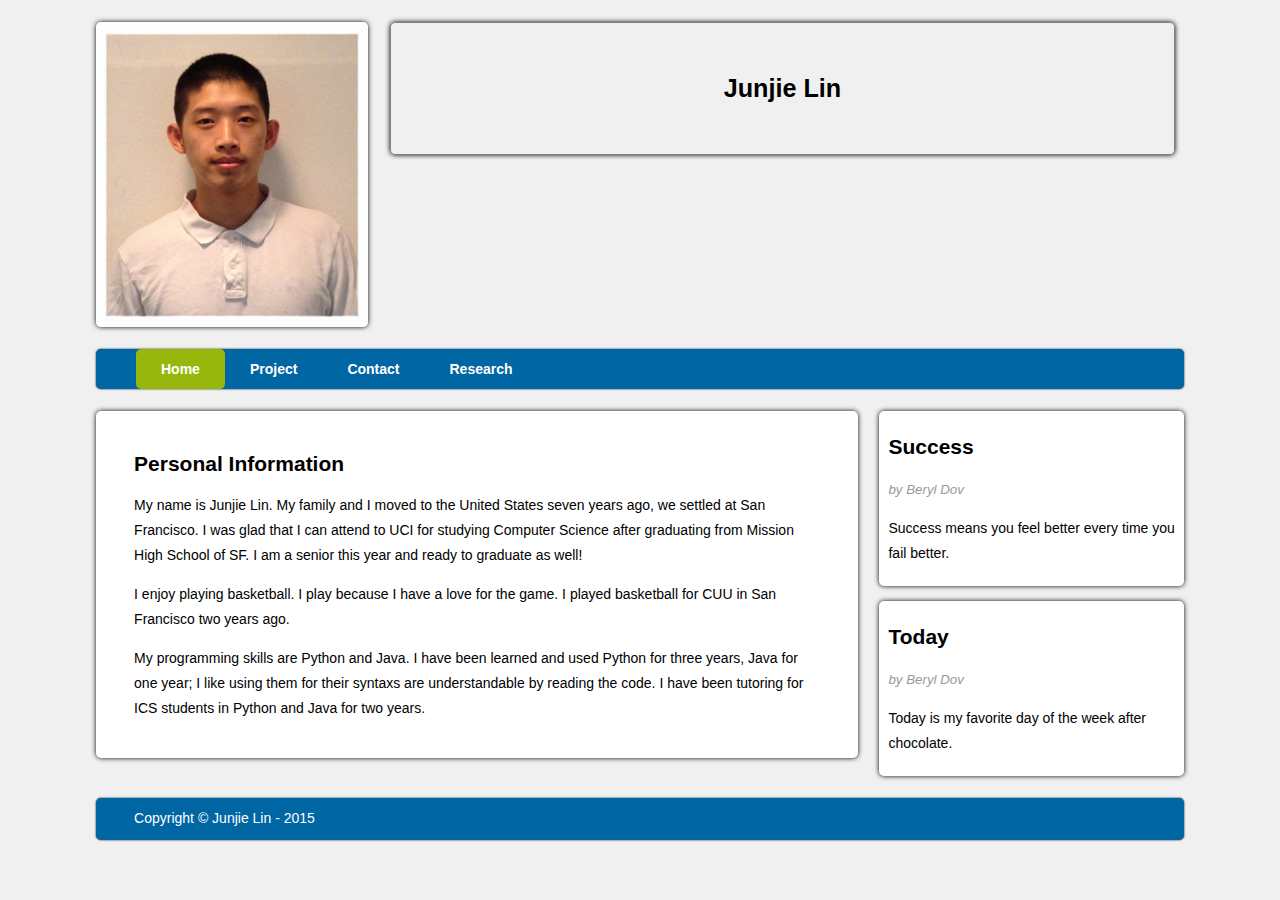
<file: index.html>
<!--
// bio.html
// INF133: Midterm Assignment
// Coded by Junjie Lin(id:25792830), November 2015
// Quote/poem are written by Smartass Rabbi (http://hellopoetry.com/collection/843/10-word-poems/)
-->
<!DOCTYPE html>
<html lang="en">
<head>
	<title>Responsive Web Design - Bio</title>
	<meta charset="utf-8" />
	<!--meta author="junjielin" /-->
	<meta name="author" content="Junjie Lin" />
	<link rel="stylesheet" href="css/style.css" type="text/css" />
	<meta name="viewport" content="width=device-width, initial-scale=1.0">

	<!--script src="js/bio_script.js"></script-->
</head>

<body class="body">
	<header class="mainHeader">
		<div class="top">
			<img src="img/jl.jpg" />
			<div>
				<p>Junjie Lin</p>
			</div>
		</div>
		<nav><ul>
			<li class="active"><a href="index.html">Home</a></li>
			<li><a href="project.html">Project</a></li>
			<li><a href="contact.html">Contact</a></li>
			<li><a href="final-project.html">Research</a></li>
		</ul></nav>
	</header>
	
	<div class="content">
		<article class="topContent">
			<header>
				<h2>Personal Information<h2>
			</header>
			<content>
				<p>My name is Junjie Lin. My family and I moved to the United States seven years ago, 
					we settled at San Francisco. I was glad that I can attend to UCI for studying Computer Science 
					after graduating from Mission High School of SF. I am a senior this year and ready to graduate as well! </p>
				<p>I enjoy playing basketball. I play because I have a love for the game. 
				I played basketball for CUU in San Francisco two years ago.</p>
				<p>My programming skills are Python and Java. I have been learned and used Python for 
					three years, Java for one year; I like using them for their syntaxs are understandable 
					by reading the code. I have been tutoring for ICS students in Python and Java for two years.</p>
			</content>
		</article>
	</div>
	
	<div class="sidebar">
		<aside class="topSidebar">
			<article>
				<h2>Success</h2>
				<p class="post-info">by Beryl Dov</p>
				<p>Success means you feel better every time you fail better.</p>
			</article>
		</aside>
		
		<aside class="bottomSidebar">
			<article>
				<h2>Today</h2>
				<p class="post-info">by Beryl Dov</p>
				<p>Today is my favorite day of the week after chocolate.</p>			
			</article>
		</aside>
	</div>
	
	<footer class="mainFooter">
		<p>Copyright &copy; Junjie Lin - 2015</p>
	</footer>
</body>
</html>
</file>
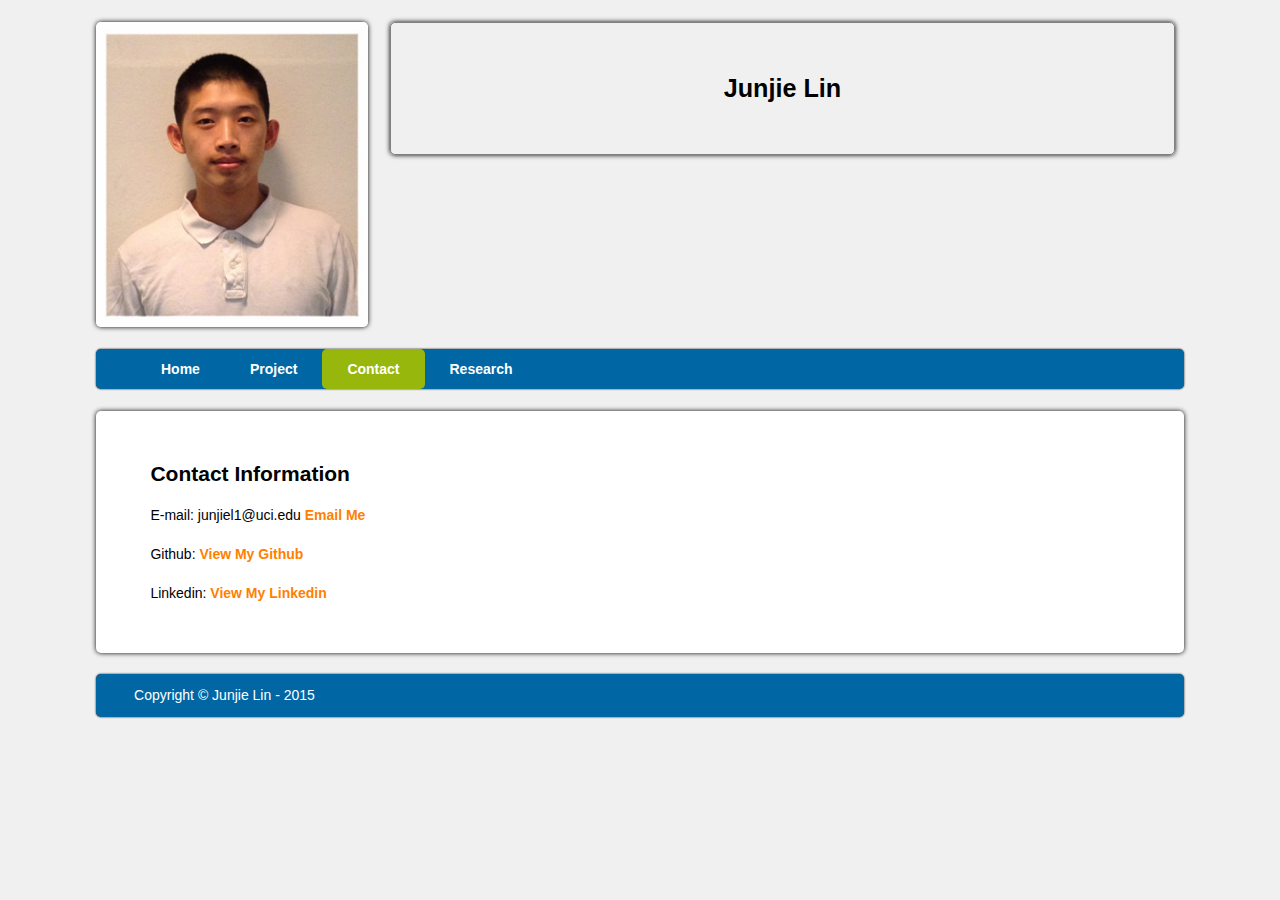
<file: contact.html>
<!--
// contact.html
// INF133: Midterm Assignment
// Coded by Junjie Lin(id:25792830), November 2015
// Quote/poem are written by Smartass Rabbi (http://hellopoetry.com/collection/843/10-word-poems/)
-->
<!DOCTYPE html>
<html lang="en">
<head>
	<title>Responsive Web Design - Research</title>
	<meta charset="utf-8">
	<!--meta author="junjielin" /-->
	<meta name="author" content="Junjie Lin">
	<link rel="stylesheet" href="css/project_style.css" type="text/css" />
	<meta name="viewport" content="width=device-width, initial-scale=1.0">

</head>

<body class="body">
	<header class="mainHeader">
		<div class="top">
			<img src="img/jl.jpg" />
			<div>
				<p>Junjie Lin</p>
			</div>
		</div>
		<nav><ul>
			<li><a href="index.html">Home</a></li>
			<li><a href="project.html">Project</a></li>
			<li class="active"><a href="contact.html">Contact</a></li>
			<li><a href="final-project.html">Research</a></li>
		</ul></nav>
	</header>
	
	<div class="content">
		<article class="topContent">
			<header>
				<h2>Contact Information<h2>
			</header>
			<content>
				<p>E-mail: junjiel1@uci.edu <a href="mailto:junjiel1@uci.edu" target="_blank">Email Me</a></p>
				<p>Github: <a href="https://github.com/409230250" target="_blank">View My Github</a></p>
				<p>Linkedin: <a href="https://www.linkedin.com/pub/junjie-lin/83/7/214" target="_blank">View My Linkedin</a></p>
			</content>
		</article>
	</div>
	
	<!--
	<div class="sidebar">
		<aside class="topSidebar">
			<article>
				<h2>Today</h2>  
				<p>Today is my favorite day of the week after chocolate.</p>			
			</article>
		</aside>
		<aside class="bottomSidebar">
			<article>
				<h2>Tomorrow</h2> 
				<p>Tomorrow is not promised; it is a gift you might not get</p>
			</article>
		</aside>
	</div>
	-->
	
	<footer class="mainFooter">
		<p>Copyright &copy; Junjie Lin - 2015</p>
	</footer>
</body>
</html>
</file>
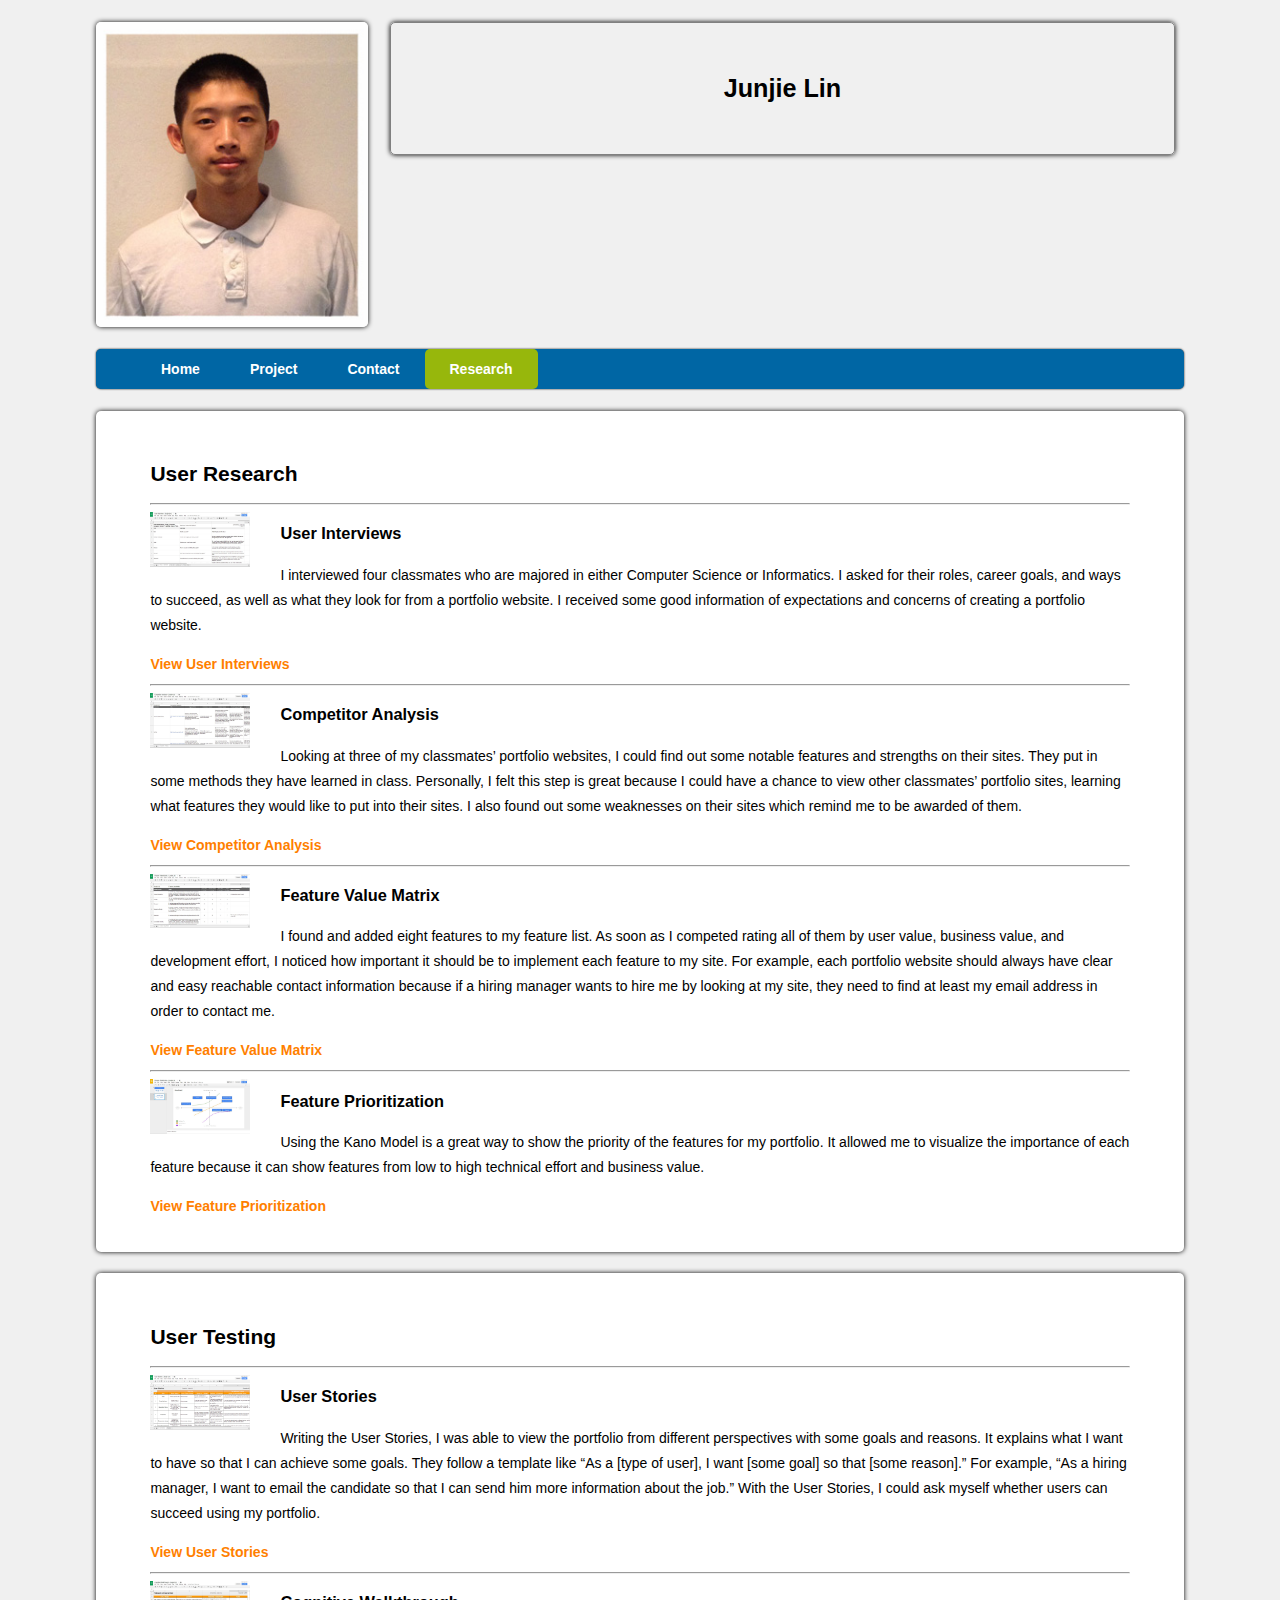
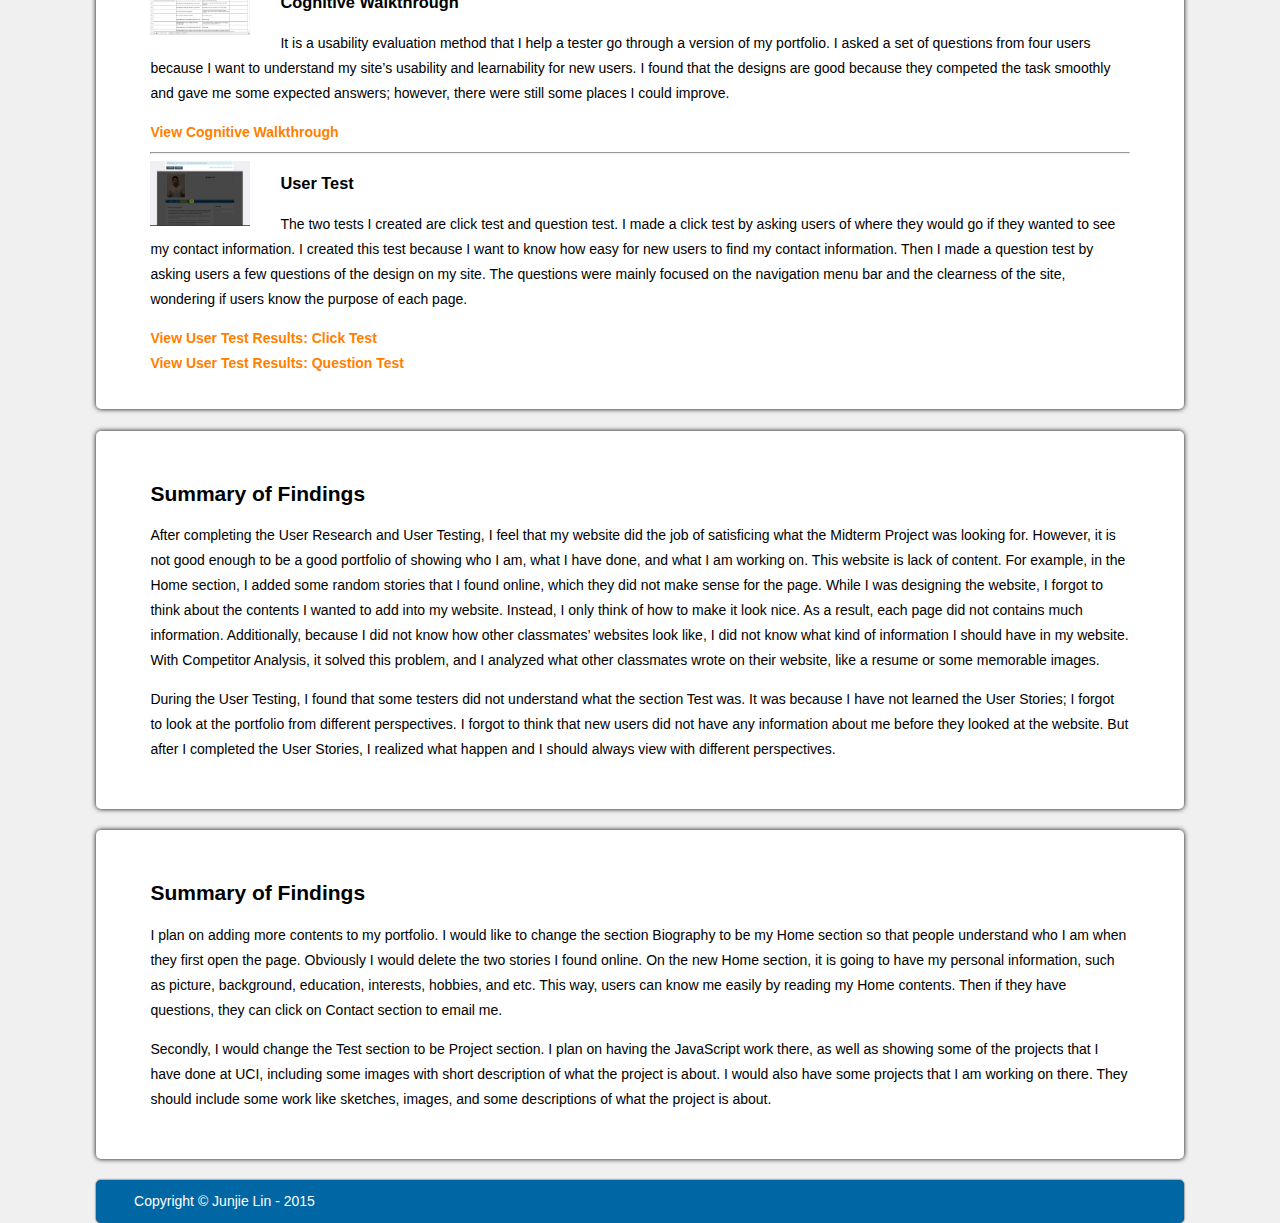
<file: final-project.html>
<!--
// home.html
// INF133: Midterm Assignment
// Coded by Junjie Lin(id:25792830), November 2015
// Quote/poem are written by Smartass Rabbi (http://hellopoetry.com/collection/843/10-word-poems/)
-->
<!DOCTYPE html>
<html lang="en">
<head>
	<title>Responsive Web Design - Home</title>
	<meta charset="utf-8">
	<!--meta author="junjielin" /-->
	<meta name="author" content="Junjie Lin">
	<link rel="stylesheet" href="css/final-project_style.css" type="text/css" />
	<meta name="viewport" content="width=device-width, initial-scale=1.0">

</head>

<body class="body">
	<header class="mainHeader">
		<div class="top">
			<img src="img/jl.jpg" />
			<div>
				<p>Junjie Lin</p>
			</div>
		</div>
		<nav><ul>
			<li><a href="index.html">Home</a></li>
			<li><a href="project.html">Project</a></li>
			<li><a href="contact.html">Contact</a></li>
			<li  class="active"><a href="final-project.html">Research</a></li>
		</ul></nav>
	</header>
	
	<div class="content">
	
		<!--
		<article class="topContent">
			<header>
				<h2>The Plane Tree<h2>
			</header>
			<footer>
				<p class="post-info">This is written by Aesop.</p>
			</footer>
			<content>
				<p>Two Travellers, walking in the noonday sun, sought the shade of a widespreading tree to rest. 
					As they lay looking up among the pleasant leaves, they saw that it was a Plane Tree.</p>	
				<p>"How useless is the Plane!" said one of them. "It bears no fruit whatever, and only serves to litter the ground with leaves."</p>	
				<p>"Ungrateful creatures!" said a voice from the Plane Tree. "You lie here in my cooling shade, and yet you say I am useless! 
					Thus ungratefully, O Jupiter, do men receive their blessings!"</p>
				<p>Our best blessings are often the least appreciated.</p>
			</content>
		</article>
		-->
		<article class="topContent">
			<header>
				<h2>User Research<h2>
			</header>
			<content>
				<hr/>
				<a href="https://docs.google.com/spreadsheets/d/1ACvMjf5O_KSW5uWaqb0yrO2piuvjBaCG2CC48Dknhqw/edit#gid=0" target="_blank"><img src="img/user_interview.jpg"/></a>
				<h3>User Interviews</h3>
				<p>I interviewed four classmates who are majored in either Computer Science or Informatics. 
				I asked for their roles, career goals, and ways to succeed, 
				as well as what they look for from a portfolio website. 
				I received some good information of expectations and concerns of creating a portfolio website.</p>
				<a href="https://docs.google.com/spreadsheets/d/1ACvMjf5O_KSW5uWaqb0yrO2piuvjBaCG2CC48Dknhqw/edit#gid=0" target="_blank">View User Interviews</a>
				<hr/>
				<a href="https://docs.google.com/spreadsheets/d/1L8IZydt2NxgB5uV0jHfo5BoxOxMjmcdZV42dxUyiA4U/edit#gid=0" target="_blank"><img src="img/Competitor_Analysis.jpg"/></a>
				<h3>Competitor Analysis</h3>
				<p>Looking at three of my classmates’ portfolio websites, 
				I could find out some notable features and strengths on their sites. 
				They put in some methods they have learned in class. Personally, 
				I felt this step is great because I could have a chance to view other classmates’ 
				portfolio sites, learning what features they would like to put into their sites. 
				I also found out some weaknesses on their sites which remind me to be awarded of them.</p>
				<a href="https://docs.google.com/spreadsheets/d/1L8IZydt2NxgB5uV0jHfo5BoxOxMjmcdZV42dxUyiA4U/edit#gid=0" target="_blank">View Competitor Analysis</a>
				<hr/>
				<a href="https://docs.google.com/spreadsheets/d/1fV8FDfvtPmvGPrATHY5cr-117KbK632dgBbIXXaZIbc/edit#gid=20" target="_blank"><img src="img/Feature_Value.jpg"/></a>
				<h3>Feature Value Matrix</h3>
				<p>I found and added eight features to my feature list. 
				As soon as I competed rating all of them by user value, 
				business value, and development effort, I noticed how important it should be to 
				implement each feature to my site. For example, 
				each portfolio website should always have clear and easy reachable contact information 
				because if a hiring manager wants to hire me by looking at my site, 
				they need to find at least my email address in order to contact me.</p>
				<a href="https://docs.google.com/spreadsheets/d/1fV8FDfvtPmvGPrATHY5cr-117KbK632dgBbIXXaZIbc/edit#gid=20" target="_blank">View Feature Value Matrix</a>
				<hr/>
				<a href="https://docs.google.com/presentation/d/1qdlSBvoucyQnnrJUXTVjBSyfc_SZH4A0zPovmZ5eTos/edit#slide=id.gd46c24b48_0_24" target="_blank"><img src="img/Feature_Prioritization.jpg"/></a>
				<h3>Feature Prioritization</h3>
				<p>Using the Kano Model is a great way to show the priority of the features for my portfolio. 
				It allowed me to visualize the importance of each feature 
				because it can show features from low to high technical effort and business value. </p>
				<a href="https://docs.google.com/presentation/d/1qdlSBvoucyQnnrJUXTVjBSyfc_SZH4A0zPovmZ5eTos/edit#slide=id.gd46c24b48_0_24" target="_blank">View Feature Prioritization</a>
			</content>
		</article>
		
		<article class="bottomContent">
			<header>
				<h2>User Testing<h2>
			</header>
			<content>
				<hr/>
				<a href="https://docs.google.com/spreadsheets/d/1Ej5WA2xPQF01pk1GNWT5vHLnumXZmzl47U0Yfh0RZM4/edit#gid=0" target="_blank"><img src="img/user_story.jpg"/></a>
				<h3>User Stories</h3>
				<p>Writing the User Stories, I was able to view the portfolio from different 
				perspectives with some goals and reasons. It explains what I want to have 
				so that I can achieve some goals. They follow a template like “As a [type of user], 
				I want [some goal] so that [some reason].” For example, “As a hiring manager, 
				I want to email the candidate so that I can send him more information about the job.” 
				With the User Stories, I could ask myself whether users can succeed using my portfolio. </p>
				<a href="https://docs.google.com/spreadsheets/d/1Ej5WA2xPQF01pk1GNWT5vHLnumXZmzl47U0Yfh0RZM4/edit#gid=0" target="_blank">View User Stories</a>
				<hr/>
				<a href="https://docs.google.com/spreadsheets/d/1BbE66fdhmv_J9_aXqxPswtvurkM5W-dSvE8zLwp6Fuc/edit#gid=719551645" target="_blank"><img src="img/walkthrough.jpg"/></a>
				<h3>Cognitive Walkthrough</h3>
				<p>It is a usability evaluation method that I help a tester go through a version of my portfolio. 
				I asked a set of questions from four users 
				because I want to understand my site’s usability and learnability for new users. 
				I found that the designs are good because they competed the task smoothly 
				and gave me some expected answers; however, there were still some places I could improve.</p>
				<a href="https://docs.google.com/spreadsheets/d/1BbE66fdhmv_J9_aXqxPswtvurkM5W-dSvE8zLwp6Fuc/edit#gid=719551645" target="_blank">View Cognitive Walkthrough</a>
				<hr/>
				<a href="https://usabilityhub.com/tests/de043e2bed34/results/dbb284dd1665" target="_blank"><img src="img/click_test.jpg"/></a>
				<h3>User Test</h3>
				<p>The two tests I created are click test and question test. 
				I made a click test by asking users of where they would go 
				if they wanted to see my contact information. 
				I created this test because I want to know how easy for new users to find my contact information. 
				Then I made a question test by asking users a few questions of the design on my site. 
				The questions were mainly focused on the navigation menu bar and the clearness of the site, 
				wondering if users know the purpose of each page.</p>				
				<a href="https://usabilityhub.com/tests/de043e2bed34/results/dbb284dd1665" target="_blank">View User Test Results: Click Test</a></br>
				<a href="https://usabilityhub.com/tests/58aae6c7eab7/results/6c498ae7906a" target="_blank">View User Test Results: Question Test</a>
			</content>
		</article>
		
		<article class="bottomContent">
			<header>
				<h2>Summary of Findings<h2>
			</header>
			<content>
				<p>After completing the User Research and User Testing, I feel that my website did the job of satisficing what the Midterm Project was looking for. However, it is not good enough to be a good portfolio of showing who I am, what I have done, and what I am working on. This website is lack of content. For example, in the Home section, I added some random stories that I found online, which they did not make sense for the page. While I was designing the website, I forgot to think about the contents I wanted to add into my website. Instead, I only think of how to make it look nice. As a result, each page did not contains much information. Additionally, because I did not know how other classmates’ websites look like, I did not know what kind of information I should have in my website. With Competitor Analysis, it solved this problem, and I analyzed what other classmates wrote on their website, like a resume or some memorable images.</p>			
				<p>During the User Testing, I found that some testers did not understand what the section Test was. It was because I have not learned the User Stories; I forgot to look at the portfolio from different perspectives. I forgot to think that new users did not have any information about me before they looked at the website. But after I completed the User Stories, I realized what happen and I should always view with different perspectives.</p>
			</content>
		</article>
		
		<article class="bottomContent">
			<header>
				<h2>Summary of Findings<h2>
			</header>
			<content>
				<p>I plan on adding more contents to my portfolio. I would like to change the section Biography to be my Home section so that people understand who I am when they first open the page. Obviously I would delete the two stories I found online. On the new Home section, it is going to have my personal information, such as picture, background, education, interests, hobbies, and etc. This way, users can know me easily by reading my Home contents. Then if they have questions, they can click on Contact section to email me.</p>
				<p>Secondly, I would change the Test section to be Project section. I plan on having the JavaScript work there, as well as showing some of the projects that I have done at UCI, including some images with short description of what the project is about. I would also have some projects that I am working on there. They should include some work like sketches, images, and some descriptions of what the project is about.</p>
			</content>
		</article>
	</div>
	
	<footer class="mainFooter">
		<p>Copyright &copy; Junjie Lin - 2015</p>
	</footer>
</body>
</html>
</file>
<file: css/style.css>
body{background-color:#F0F0F0;color:#000000;font-size:87.5%;font-family:Arial, Georgia;line-height:1.5;text-align:left;}
a{text-decoration:none;}
a:link, a:visited{color:rgb(255,127,0);font-weight:bold;} /*rgb(255,127,0) = #FF7F00*/
a:hover, a:active{background-color:rgb(255,127,0);color:#FFF;}
.body{margin:0 auto;width:85%;clear:both;}
.top img{width:25%;height:auto;border-radius:5px;-moz-border-radius:5px;-webkit-border-radius:5px;-webkit-box-shadow:0px 0px 5px;-moz-box-shadow:0px 0px 5px;box-shadow:0px 0px 5px;margin:2% 2% 2% 0;float:left;}
.top div{width:66%;height:auto;font-weight:bold;font-size:180%;font-family:Georgia, Arial;border:1px solid grey;border-radius:5px;-moz-border-radius:5px;-webkit-border-radius:5px;-webkit-box-shadow:0px 0px 5px;-moz-box-shadow:0px 0px 5px;box-shadow:0px 0px 5px;padding:2% 3%;margin:2% auto;float:left;}
.top div p{text-align:center;}
.mainHeader nav{width:100%;float:left;background-color:#0066A4;height:40px;border-radius:5px;-moz-border-radius:5px;-webkit-border-radius:5px;-webkit-box-shadow:0px 0px 2px;-moz-box-shadow:0px 0px 2px;box-shadow:0px 0px 2px;}
.mainHeader nav ul{list-style:none;margin:0 auto;}
.mainHeader nav ul li{float:left;display:inline;}
.mainHeader nav a:link, .mainHeader nav a:visited{color:#FFF;display:inline-block;padding:10px 25px;height:20px;}
.mainHeader nav a:hover, .mainHeader nav a:active,
.mainHeader nav .active a:link, .mainHeader nav .active a:visited{background-color:#97B70C;text-shadow:none;}
.mainHeader nav ul li a{border-radius:5px;-moz-border-radius:5px;-webkit-border-radius:5px;}
.content{line-height:25px;width:70%;float:left;margin:2% 2% 0 0;}
.topContent{background-color:#FFF;border-radius:5px;-moz-border-radius:5px;-webkit-border-radius:5px;-webkit-box-shadow:0px 0px 5px;-moz-box-shadow:0px 0px 5px;box-shadow:0px 0px 5px;padding:3% 5%;}
.topContent div{width:6.25em;height:6.25em;background:red;-moz-border-radius:3.125em;-webkit-border-radius:3.125em;border-radius:3.125em;margin:0 auto;}
.bottomContent{background-color:#FFF;border-radius:5px;-moz-border-radius:5px;-webkit-border-radius:5px;-webkit-box-shadow:0px 0px 5px;-moz-box-shadow:0px 0px 5px;box-shadow:0px 0px 5px;padding:3% 5%;margin:2% 0 0 0;}
.bottomContent img {width:25%;height:auto; display: block; margin: 0 auto}
.post-info{font-style:italic;color:#999;font-size:95%;}
.sidebar{line-height:25px;width:28%;float:left;margin:2% 0 0 0;}
.topSidebar{background-color:#FFF;border-radius:5px;-moz-border-radius:5px;-webkit-border-radius:5px;-webkit-box-shadow:0px 0px 5px;-moz-box-shadow:0px 0px 5px;box-shadow:0px 0px 5px;padding:2% 3%;}
.bottomSidebar{margin:5% 0 0 0;background-color:#FFF;border-radius:5px;-moz-border-radius:5px;-webkit-border-radius:5px;-webkit-box-shadow:0px 0px 5px;-moz-box-shadow:0px 0px 5px;box-shadow:0px 0px 5px;padding:2% 3%;}
.mainFooter{width:100%;height:4%;float:left;border-radius:5px;-moz-border-radius:5px;-webkit-border-radius:5px;-webkit-box-shadow:0px 0px 2px;-moz-box-shadow:0px 0px 2px;box-shadow:0px 0px 2px;background-color:#0066A4;margin:2% 0 0 0;}
.mainFooter p{width:93%;margin:1% auto;color:#FFF;}

/*****moblie********/
@media only screen and (min-width:150px) and (max-width:479px){
.body{width:95%;font-size:95%;}
.top img{width:100%;margin:3% 0 0 0;}
.top div{width:96%;font-size:200%;padding:0 2%;margin:3% 0 0 0;}
.mainHeader nav{height:320px;margin:3% 0 0 0;}
.mainHeader nav ul{padding-left:0;}
.mainHeader nav ul li{width:100%;text-align:center;}
.mainHeader nav a:link, .mainHeader nav a:visited{display:block;padding:30px 0;height:20px;}
.content{width:100%;margin:0;}
.topContent, .bottomContent{margin:3% 0 0 0;}
.post-info{display:none;}
.sidebar{width:100%;margin:0;}
.topSidebar, .bottomSidebar{margin:3% 0 0 0;padding:3% 5%;}
.mainFooter{height:3%;float:left;margin:3% 0 0 0;}
.mainFooter p{width:93%;}
.topContent div{width:8.125em;height:8.125em;background:red;-moz-border-radius:4.0625em;-webkit-border-radius:4.0625em;border-radius:4.0625em;}
.bottomContent img {width:50%;height:auto;display: block; margin: 0 auto}
}
/*****tablet********/
@media only screen and (min-width:480px) and (max-width:767px){
.body{width:95%;font-size:90%;}
.top img{width:50%;margin:3% 3% 0 0;}
.top div{width:40%;font-size:200%;margin:3% 0 0 0;}
.mainHeader nav{height:160px;margin:3% 0 0 0;}
.mainHeader nav ul{padding-left:0;}
.mainHeader nav ul li{width:50%;text-align:center;}
.mainHeader nav a:link, .mainHeader nav a:visited{display:block;padding:30px 0;height:20px;}
.content{width:100%;margin:0;}
.topContent, .bottomContent{margin:3% 0 0 0;}
.sidebar{width:100%;margin:0;}
.topSidebar, .bottomSidebar{margin:3% 0 0 0;padding:3% 5%;}
.mainFooter{height:3%;float:left;margin:3% 0 0 0;}
.mainFooter p{width:91%;margin:1% auto;}
.topContent div{width:8.125em;height:8.125em;background:red;-moz-border-radius:4.0625em;-webkit-border-radius:4.0625em;border-radius:4.0625em;}
.bottomContent img {width:30%;height:auto;display: block; margin: 0 auto}

}

/*****big screen tablet or small screen laptop****/ /***if Tablet: portrait, go for this; otherwise, use default**/
@media only screen and (min-width:768px) and (max-width:1023px){
.body{width:90%;font-size:90%;}
.top img{width:40%;margin:2% 2% 0 0;}
.top div{width:51%;font-size:200%;}
.mainHeader nav{margin:2% 0 0 0;}
.mainHeader nav ul{padding-left:0;}
.mainHeader nav ul li{width:25%;text-align:center;}
.mainHeader nav a:link, .mainHeader nav a:visited{display:block;}
.topContent div{width:8.125em;height:8.125em;background:red;-moz-border-radius:4.0625em;-webkit-border-radius:4.0625em;border-radius:4.0625em;}
.bottomContent img {width:30%;height:auto;display: block; margin: 0 auto}

}

/***desktop*
@media only screen and (min-width:1024px){
.body{width:80%;clear:both;}
.top img{width:30%;}
.top div{width:61%;font-size:200%;}
.mainHeader nav ul{padding-left:4%;}
}
*/
</file>
<file: css/project_style.css>
body{background-color:#F0F0F0;color:#000000;font-size:87.5%;font-family:Arial, Georgia;line-height:1.5;text-align:left;}
a{text-decoration:none;}
a:link, a:visited{color:rgb(255,127,0);font-weight:bold;} /*rgb(255,127,0) = #FF7F00*/
a:hover, a:active{background-color:rgb(255,127,0);color:#FFF;}
.body{margin:0 auto;width:85%;clear:both;}
.top img{width:25%;height:auto;border-radius:5px;-moz-border-radius:5px;-webkit-border-radius:5px;-webkit-box-shadow:0px 0px 5px;-moz-box-shadow:0px 0px 5px;box-shadow:0px 0px 5px;margin:2% 2% 2% 0;float:left;}
.top div{width:66%;height:auto;font-weight:bold;font-size:180%;font-family:Georgia, Arial;border:1px solid grey;border-radius:5px;-moz-border-radius:5px;-webkit-border-radius:5px;-webkit-box-shadow:0px 0px 5px;-moz-box-shadow:0px 0px 5px;box-shadow:0px 0px 5px;padding:2% 3%;margin:2% auto;float:left;}
.top div p{text-align:center;}
.mainHeader nav{width:100%;float:left;background-color:#0066A4;height:40px;border-radius:5px;-moz-border-radius:5px;-webkit-border-radius:5px;-webkit-box-shadow:0px 0px 2px;-moz-box-shadow:0px 0px 2px;box-shadow:0px 0px 2px;}
.mainHeader nav ul{list-style:none;margin:0 auto;}
.mainHeader nav ul li{float:left;display:inline;}
.mainHeader nav a:link, .mainHeader nav a:visited{color:#FFF;display:inline-block;padding:10px 25px;height:20px;}
.mainHeader nav a:hover, .mainHeader nav a:active,
.mainHeader nav .active a:link, .mainHeader nav .active a:visited{background-color:#97B70C;text-shadow:none;}
.mainHeader nav ul li a{border-radius:5px;-moz-border-radius:5px;-webkit-border-radius:5px;}
.content{line-height:25px;width:100%;float:left;margin:2% 2% 0 0;}
.topContent{background-color:#FFF;border-radius:5px;-moz-border-radius:5px;-webkit-border-radius:5px;-webkit-box-shadow:0px 0px 5px;-moz-box-shadow:0px 0px 5px;box-shadow:0px 0px 5px;padding:3% 5%;}
.topContent div{width:6.25em;height:6.25em;background:red;-moz-border-radius:3.125em;-webkit-border-radius:3.125em;border-radius:3.125em;margin:0 auto;}
.bottomContent{background-color:#FFF;border-radius:5px;-moz-border-radius:5px;-webkit-border-radius:5px;-webkit-box-shadow:0px 0px 5px;-moz-box-shadow:0px 0px 5px;box-shadow:0px 0px 5px;padding:3% 5%;margin:2% 0 0 0;}
.bottomContent img {width:17%;height:auto; display: block; margin: 0 auto}
.post-info{font-style:italic;color:#999;font-size:95%;}
.sidebar{line-height:25px;width:28%;float:left;margin:2% 0 0 0;}
.topSidebar{background-color:#FFF;border-radius:5px;-moz-border-radius:5px;-webkit-border-radius:5px;-webkit-box-shadow:0px 0px 5px;-moz-box-shadow:0px 0px 5px;box-shadow:0px 0px 5px;padding:2% 3%;}
.bottomSidebar{margin:5% 0 0 0;background-color:#FFF;border-radius:5px;-moz-border-radius:5px;-webkit-border-radius:5px;-webkit-box-shadow:0px 0px 5px;-moz-box-shadow:0px 0px 5px;box-shadow:0px 0px 5px;padding:2% 3%;}
.mainFooter{width:100%;height:4%;float:left;border-radius:5px;-moz-border-radius:5px;-webkit-border-radius:5px;-webkit-box-shadow:0px 0px 2px;-moz-box-shadow:0px 0px 2px;box-shadow:0px 0px 2px;background-color:#0066A4;margin:2% 0 0 0;}
.mainFooter p{width:93%;margin:1% auto;color:#FFF;}

/*****moblie********/
@media only screen and (min-width:150px) and (max-width:479px){
.body{width:95%;font-size:95%;}
.top img{width:100%;margin:3% 0 0 0;}
.top div{width:96%;font-size:200%;padding:0 2%;margin:3% 0 0 0;}
.mainHeader nav{height:320px;margin:3% 0 0 0;}
.mainHeader nav ul{padding-left:0;}
.mainHeader nav ul li{width:100%;text-align:center;}
.mainHeader nav a:link, .mainHeader nav a:visited{display:block;padding:30px 0;height:20px;}
.content{width:100%;margin:0;}
.topContent, .bottomContent{margin:3% 0 0 0;}
.post-info{display:none;}
.sidebar{width:100%;margin:0;}
.topSidebar, .bottomSidebar{margin:3% 0 0 0;padding:3% 5%;}
.mainFooter{height:3%;float:left;margin:3% 0 0 0;}
.mainFooter p{width:93%;}
.topContent div{width:8.125em;height:8.125em;background:red;-moz-border-radius:4.0625em;-webkit-border-radius:4.0625em;border-radius:4.0625em;}
.bottomContent img {width:70%;height:auto;display: block; margin: 0 auto}
}
/*****tablet********/
@media only screen and (min-width:480px) and (max-width:767px){
.body{width:95%;font-size:90%;}
.top img{width:50%;margin:3% 3% 0 0;}
.top div{width:40%;font-size:200%;margin:3% 0 0 0;}
.mainHeader nav{height:160px;margin:3% 0 0 0;}
.mainHeader nav ul{padding-left:0;}
.mainHeader nav ul li{width:50%;text-align:center;}
.mainHeader nav a:link, .mainHeader nav a:visited{display:block;padding:30px 0;height:20px;}
.content{width:100%;margin:0;}
.topContent, .bottomContent{margin:3% 0 0 0;}
.sidebar{width:100%;margin:0;}
.topSidebar, .bottomSidebar{margin:3% 0 0 0;padding:3% 5%;}
.mainFooter{height:3%;float:left;margin:3% 0 0 0;}
.mainFooter p{width:91%;margin:1% auto;}
.topContent div{width:8.125em;height:8.125em;background:red;-moz-border-radius:4.0625em;-webkit-border-radius:4.0625em;border-radius:4.0625em;}
.bottomContent img {width:40%;height:auto;display: block; margin: 0 auto}

}

/*****big screen tablet or small screen laptop****/ /***if Tablet: portrait, go for this; otherwise, use default**/
@media only screen and (min-width:768px) and (max-width:1023px){
.body{width:90%;font-size:90%;}
.top img{width:40%;margin:2% 2% 0 0;}
.top div{width:51%;font-size:200%;}
.mainHeader nav{margin:2% 0 0 0;}
.mainHeader nav ul{padding-left:0;}
.mainHeader nav ul li{width:25%;text-align:center;}
.mainHeader nav a:link, .mainHeader nav a:visited{display:block;}
.topContent div{width:8.125em;height:8.125em;background:red;-moz-border-radius:4.0625em;-webkit-border-radius:4.0625em;border-radius:4.0625em;}
.bottomContent img {width:25%;height:auto;display: block; margin: 0 auto}

}

/***desktop*
@media only screen and (min-width:1024px){
.body{width:80%;clear:both;}
.top img{width:30%;}
.top div{width:61%;font-size:200%;}
.mainHeader nav ul{padding-left:4%;}
}
*/
</file>
<file: css/final-project_style.css>
body{background-color:#F0F0F0;color:#000000;font-size:87.5%;font-family:Arial, Georgia;line-height:1.5;text-align:left;}
a{text-decoration:none;}
a:link, a:visited{color:rgb(255,127,0);font-weight:bold;} /*rgb(255,127,0) = #FF7F00*/
/*a:hover, a:active{background-color:rgb(255,127,0);color:#FFF;}*/
.body{margin:0 auto;width:85%;clear:both;}
.top img{width:25%;height:auto;border-radius:5px;-moz-border-radius:5px;-webkit-border-radius:5px;-webkit-box-shadow:0px 0px 5px;-moz-box-shadow:0px 0px 5px;box-shadow:0px 0px 5px;margin:2% 2% 2% 0;float:left;}
.top div{width:66%;height:auto;font-weight:bold;font-size:180%;font-family:Georgia, Arial;border:1px solid grey;border-radius:5px;-moz-border-radius:5px;-webkit-border-radius:5px;-webkit-box-shadow:0px 0px 5px;-moz-box-shadow:0px 0px 5px;box-shadow:0px 0px 5px;padding:2% 3%;margin:2% auto;float:left;}
.top div p{text-align:center;}
.mainHeader nav{width:100%;float:left;background-color:#0066A4;height:40px;border-radius:5px;-moz-border-radius:5px;-webkit-border-radius:5px;-webkit-box-shadow:0px 0px 2px;-moz-box-shadow:0px 0px 2px;box-shadow:0px 0px 2px;}
.mainHeader nav ul{list-style:none;margin:0 auto;}
.mainHeader nav ul li{float:left;display:inline;}
.mainHeader nav a:link, .mainHeader nav a:visited{color:#FFF;display:inline-block;padding:10px 25px;height:20px;}
.mainHeader nav a:hover, .mainHeader nav a:active,
.mainHeader nav .active a:link, .mainHeader nav .active a:visited{background-color:#97B70C;text-shadow:none;}
.mainHeader nav ul li a{border-radius:5px;-moz-border-radius:5px;-webkit-border-radius:5px;}
.content{line-height:25px;width:100%;float:left;margin:2% 2% 0 0;}
.topContent{background-color:#FFF;border-radius:5px;-moz-border-radius:5px;-webkit-border-radius:5px;-webkit-box-shadow:0px 0px 5px;-moz-box-shadow:0px 0px 5px;box-shadow:0px 0px 5px;padding:3% 5%;}
.topContent div{width:6.25em;height:6.25em;background:red;-moz-border-radius:3.125em;-webkit-border-radius:3.125em;border-radius:3.125em;margin:0 auto;}
.bottomContent{background-color:#FFF;border-radius:5px;-moz-border-radius:5px;-webkit-border-radius:5px;-webkit-box-shadow:0px 0px 5px;-moz-box-shadow:0px 0px 5px;box-shadow:0px 0px 5px;padding:3% 5%;margin:2% 0 0 0;}
.bottomContent img {width:17%;height:auto; display: block; margin: 0 auto}
.post-info{font-style:italic;color:#999;font-size:95%;}
.sidebar{line-height:25px;width:28%;float:left;margin:2% 0 0 0;}
.topSidebar{background-color:#FFF;border-radius:5px;-moz-border-radius:5px;-webkit-border-radius:5px;-webkit-box-shadow:0px 0px 5px;-moz-box-shadow:0px 0px 5px;box-shadow:0px 0px 5px;padding:2% 3%;}
.bottomSidebar{margin:5% 0 0 0;background-color:#FFF;border-radius:5px;-moz-border-radius:5px;-webkit-border-radius:5px;-webkit-box-shadow:0px 0px 5px;-moz-box-shadow:0px 0px 5px;box-shadow:0px 0px 5px;padding:2% 3%;}
.mainFooter{width:100%;height:4%;float:left;border-radius:5px;-moz-border-radius:5px;-webkit-border-radius:5px;-webkit-box-shadow:0px 0px 2px;-moz-box-shadow:0px 0px 2px;box-shadow:0px 0px 2px;background-color:#0066A4;margin:2% 0 0 0;}
.mainFooter p{width:93%;margin:1% auto;color:#FFF;}
.topContent img, .bottomContent img {width:100px; float: left; margin-right: 30px; margin-bottom: 10px}
.topContent a:hover, .topContent a:active, .bottomContent a:hover, .bottomContent a:active{text-decoration: underline}


/*****moblie********/
@media only screen and (min-width:150px) and (max-width:479px){
.body{width:95%;font-size:95%;}
.top img{width:100%;margin:3% 0 0 0;}
.top div{width:96%;font-size:200%;padding:0 2%;margin:3% 0 0 0;}
.mainHeader nav{height:320px;margin:3% 0 0 0;}
.mainHeader nav ul{padding-left:0;}
.mainHeader nav ul li{width:100%;text-align:center;}
.mainHeader nav a:link, .mainHeader nav a:visited{display:block;padding:30px 0;height:20px;}
.content{width:100%;margin:0;}
.topContent, .bottomContent{margin:3% 0 0 0;}
.post-info{display:none;}
.sidebar{width:100%;margin:0;}
.topSidebar, .bottomSidebar{margin:3% 0 0 0;padding:3% 5%;}
.mainFooter{height:3%;float:left;margin:3% 0 0 0;}
.mainFooter p{width:93%;}
.topContent div{width:8.125em;height:8.125em;background:red;-moz-border-radius:4.0625em;-webkit-border-radius:4.0625em;border-radius:4.0625em;}

.topContent img, .bottomContent img {width:100%;height:auto;display: block; margin: 0 auto; float: left; margin-right: 30px; margin-bottom: 10px}
}
/*****tablet********/
@media only screen and (min-width:480px) and (max-width:767px){
.body{width:95%;font-size:90%;}
.top img{width:50%;margin:3% 3% 0 0;}
.top div{width:40%;font-size:200%;margin:3% 0 0 0;}
.mainHeader nav{height:160px;margin:3% 0 0 0;}
.mainHeader nav ul{padding-left:0;}
.mainHeader nav ul li{width:50%;text-align:center;}
.mainHeader nav a:link, .mainHeader nav a:visited{display:block;padding:30px 0;height:20px;}
.content{width:100%;margin:0;}
.topContent, .bottomContent{margin:3% 0 0 0;}
.sidebar{width:100%;margin:0;}
.topSidebar, .bottomSidebar{margin:3% 0 0 0;padding:3% 5%;}
.mainFooter{height:3%;float:left;margin:3% 0 0 0;}
.mainFooter p{width:91%;margin:1% auto;}
.topContent div{width:8.125em;height:8.125em;background:red;-moz-border-radius:4.0625em;-webkit-border-radius:4.0625em;border-radius:4.0625em;}
.bottomContent img {width:40%;height:auto;display: block; margin: 0 auto}
.topContent img, .bottomContent img {width:40%;height:auto;display: block; margin: 0 auto; float: left; margin-right: 30px; margin-bottom: 10px}

}

/*****big screen tablet or small screen laptop****/ /***if Tablet: portrait, go for this; otherwise, use default**/
@media only screen and (min-width:768px) and (max-width:1023px){
.body{width:90%;font-size:90%;}
.top img{width:40%;margin:2% 2% 0 0;}
.top div{width:51%;font-size:200%;}
.mainHeader nav{margin:2% 0 0 0;}
.mainHeader nav ul{padding-left:0;}
.mainHeader nav ul li{width:25%;text-align:center;}
.mainHeader nav a:link, .mainHeader nav a:visited{display:block;}
.topContent div{width:8.125em;height:8.125em;background:red;-moz-border-radius:4.0625em;-webkit-border-radius:4.0625em;border-radius:4.0625em;}
.topContent img, .bottomContent img {width:25%;height:auto;display: block; margin: 0 auto; float: left; margin-right: 30px; margin-bottom: 10px}

}

/***desktop*
@media only screen and (min-width:1024px){
.body{width:80%;clear:both;}
.top img{width:30%;}
.top div{width:61%;font-size:200%;}
.mainHeader nav ul{padding-left:4%;}
}
*/
</file>
